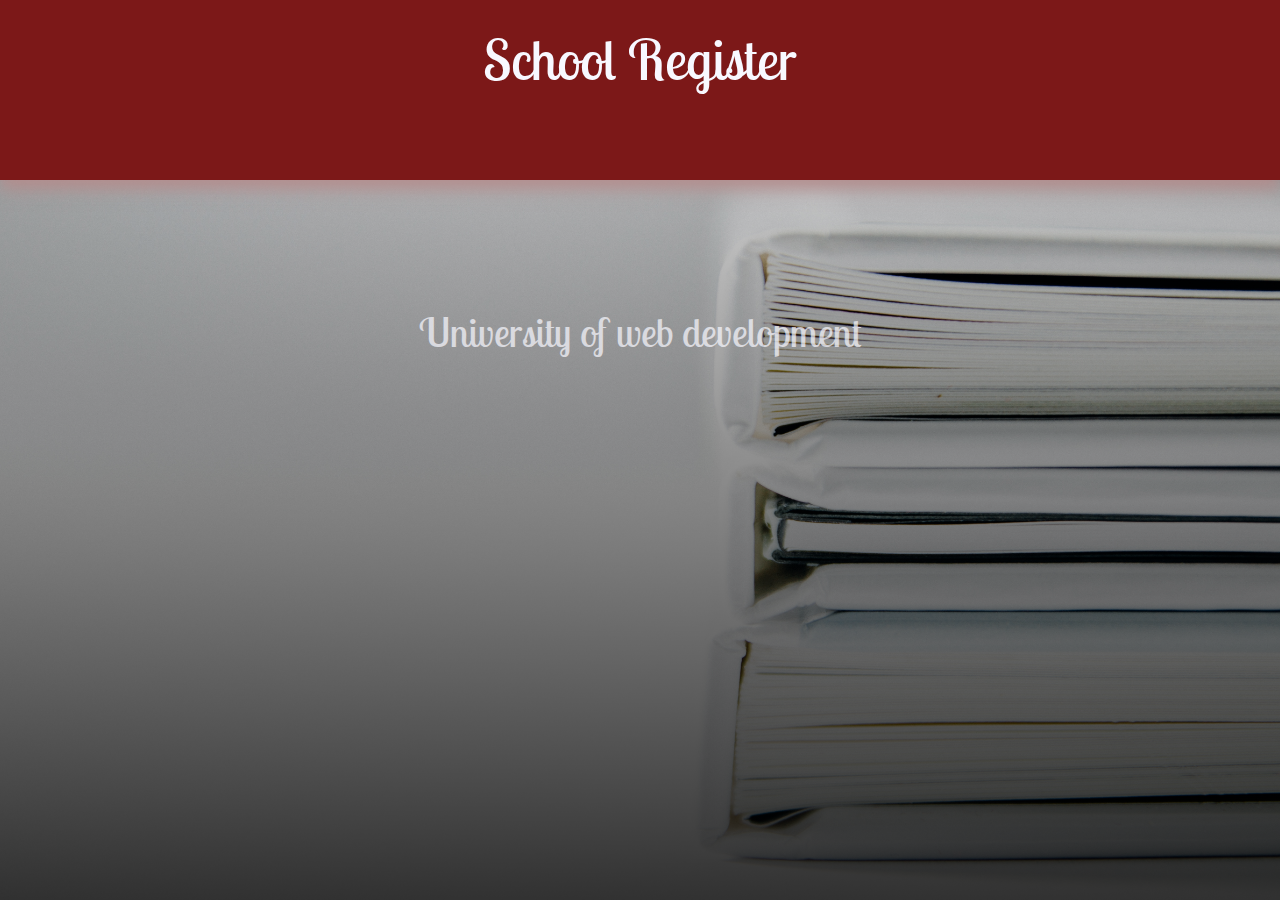
<file: HTML/index.html>
<!DOCTYPE html>
<html lang="en" dir="ltr">

<head>
    <meta charset="utf-8">
    <meta http-equiv="X-UA-Compatible" content="IE=edge">
    <title>School Register</title>
    <meta name="viewport" content="width=device-width, initial-scale=1">
    <!--My Css-->
    <link rel="stylesheet" type="text/css" media="screen" href="../CSS/style.css">
    <!--jQuery biblioteka-->
    <script src="https://code.jquery.com/jquery-3.3.1.js"
        integrity="sha256-2Kok7MbOyxpgUVvAk/HJ2jigOSYS2auK4Pfzbm7uH60=" crossorigin="anonymous"></script>
    <!--My JS-->
    <script src="../JS/main.js"></script>
    <!--Font Awesome Icons-->
    <link rel="stylesheet" href="https://use.fontawesome.com/releases/v5.8.1/css/all.css"
        integrity="sha384-50oBUHEmvpQ+1lW4y57PTFmhCaXp0ML5d60M1M7uH2+nqUivzIebhndOJK28anvf" crossorigin="anonymous">
    <!--Icon for title bar(logo)-->
    <link rel="shortcut icon" href="../Static/ikonica.png" />
    <!--Bootstraps compiled CSS only!-->
    <link rel="stylesheet" href="https://stackpath.bootstrapcdn.com/bootstrap/4.3.1/css/bootstrap.min.css"
        integrity="sha384-ggOyR0iXCbMQv3Xipma34MD+dH/1fQ784/j6cY/iJTQUOhcWr7x9JvoRxT2MZw1T" crossorigin="anonymous">
    <!--Google fonts-->
    <link href="https://fonts.googleapis.com/css?family=Lobster+Two" rel="stylesheet">
    <!--Meta tag koji opisuje svrhu naseg sajta-->
    <meta name="description"
        content="Online dnevnik kreiran u cilju da pomogne profesorima da prate napredak ucenika i da ih ocenjuju kao i da pomogn ucenicima/studentima da uvek imaju uvid u stanje">
    <!--Meta tag za kljucne reci na osnovu kojih bi nas sajt trebao da bude pronadjen-->
    <meta name="keywords" content="studenti,ucenici,profesori,nastavnci,dnevnik,skola,fakultet,ocene">
    <!--Meta tag za robote,da li oni treba da indexiraju nasu stranicu-->
    <meta name="robots" content="index,follow">
</head>

<body>
    <div id="header" class="hdr">
        <div id="myNav" class="overlay">
            <i class="fas fa-angle-double-left closebtn" id="closeit" onclick="fclose()"></i>
            <div class=" overlay-content">
                <a href="index.html">Home</a>
                <span onclick="loginmeni()" id="loggs">Log In</span>
                <div id="disp" class="dismn">
                    <span onclick="studentinfo()">Add Student</span>
                    <span onclick="studenttable()">View Students</span>
                    <span onclick="studentgrade()">Student Grades</span>
                    <span onclick="note()">Notes</span>
                </div>
            </div>
        </div> <i class="fa fa-bars otvorimeni" id="openit" onclick="fopen()"></i>
        <i class="fas fa-ghost dark" onclick="darkmode()"></i>
        <h1 id="dnevniktitle" class="dnevnikttl">School Register</h1>
    </div>
    <div id="mainsection" class="main">
        <h3 id="secondarytitle" class="secondaryttl">University of web development</h3>
    </div>
    <script src="../JS/student.js"></script>
    <script src="../JS/studentstable.js"></script>
    <script src="../JS/login.js"></script>
    <script src="../JS/studentgrades.js"></script>
    <script src="../JS/ovstudent.js"></script>
    <script src="../JS/darkmode.js"></script>
    <script src="../JS/notes.js"></script>
    <script src="../JS/notetable.js"></script>
</body>

</html>
</file>
<file: CSS/style.css>
* {
    box-sizing: border-box;
    font-family: 'Lobster Two', cursive;
}

body {
    margin: 0;
    padding: 0;
    background-color: rgba(131, 15, 15, 0.9) !important;
}

.hdr {
    height: 25vh;
    width: 100%;
    background-color: rgba(122, 23, 23, 0.9);
    box-shadow: 0px 10px 15px rgba(180, 140, 140, 0.9);
    position: relative;
    z-index: 10;
}

.dnevnikttl {
    padding-top: 20%;
    color: ghostwhite;
    text-align: center;
    font-size: 3.5em;
    margin: 0;
}

.overlay {
    height: 100%;
    width: 0;
    position: fixed;
    z-index: 3000;
    left: 0;
    top: 0;
    background-color: ghostwhite;
    overflow-x: hidden;
    transition: 0.8s;
}

.overlay-content {
    position: relative;
    top: 12%;
    width: 100%;
    text-align: center;
    margin-top: 10%;
}

.overlay a {
    padding: 5%;
    text-decoration: none;
    font-size: 2.5em;
    color: #818181;
    display: block;
    transition: 0.3s;
}

.overlay span {
    padding: 5%;
    text-decoration: none;
    font-size: 2.5em;
    color: #818181;
    display: block;
    transition: 0.3s;
}

.overlay span:hover, .overlay span:focus {
    color: #8a8484;
    text-decoration: none;
}

.overlay a:hover, .overlay a:focus {
    color: #8a8484;
    text-decoration: none;
}

.overlay .closebtn {
    position: absolute;
    top: 5%;
    right: 7%;
    font-size: 2.2em;
    color: #818181;
}

.otvorimeni {
    position: fixed;
    z-index: 1000;
    display: inline-block;
    font-size: 2em;
    top: 0;
    left: 0;
    padding-left: 6%;
    padding-top: 6%;
    color: ghostwhite;
    opacity: 0.9;
}

.otvorimeni:hover {
    color: rgb(151, 151, 155);
    opacity: 1;
}

.main {
    height: 75vh;
    width: 100%;
    background-image: linear-gradient(rgba(0, 0, 0, 0.2), rgba(0, 0, 0, 0.8)), url('../Static/mainback.jpg');
    background-position: center;
    background-repeat: no-repeat;
    background-size: cover;
}

.secondaryttl {
    color: ghostwhite;
    text-align: center;
    opacity: 0.7;
    font-size: 2.5em;
    padding-top: 30%;
}

#studentform {
    display: flex;
    justify-content: center;
    align-items: center;
    flex-direction: column;
    width: 75%;
    height: 75vh;
    text-align: center;
    color: ghostwhite;
    margin: 0 auto 0 auto;
}

.newcntnt {
    display: flex;
    justify-content: center;
    align-items: center;
    flex-direction: column;
    position: relative;
    top: 12%;
    width: 100%;
    text-align: center;
    margin-top: 10%;
}

#mytable {
    width: 100vw;
    font-size: 0.7em;
    text-align: center;
    color: whitesmoke;
    word-wrap: break-word;
    table-layout: fixed
}

#gradtab {
    width: 100vw;
    font-size: 0.7em;
    text-align: center;
    color: whitesmoke;
    word-wrap: break-word;
    table-layout: fixed
}

#notetable {
    width: 100vw;
    font-size: 0.7em;
    text-align: center;
    color: whitesmoke;
    word-wrap: break-word;
    table-layout: fixed
}

.dismn {
    display: none;
}

.gradecontent {
    display: flex;
    justify-content: center;
    align-items: center;
    flex-direction: column;
    position: relative;
    top: 12%;
    width: 100%;
    text-align: center;
    margin-top: 10%;
}

.notecontent {
    display: flex;
    justify-content: center;
    align-items: center;
    flex-direction: column;
    position: relative;
    top: 12%;
    width: 100%;
    text-align: center;
    margin-top: 10%;
}

#noteit {
    width: 95%;
    height: 80%;
}

.dark {
    display: inline-block;
    position: absolute;
    top: 0;
    right: 0;
    padding-top: 6%;
    padding-right: 6%;
    font-size: 2em;
    color: darkgray;
}

@media only screen and (min-width: 800px) {
    .dnevnikttl {
        padding-top: 2%;
    }
    .secondaryttl {
        padding-top: 10%;
    }
    .otvorimeni {
        padding-left: 3%;
        padding-top: 2%;
    }
    .dark {
        font-size: 1.3em;
        padding-top: 1%;
        padding-right: 1%;
    }
    .overlay-content {
        margin-top: 4%;
        top: 7%;
    }
    .overlay a {
        padding: 2%;
        font-size: 1.8em;
    }
    .overlay span {
        padding: 2%;
        font-size: 1.8em;
    }
    .overlay .closebtn {
        top: 6%;
        right: 4%;
    }
    .main {
        height: 80vh;
        width: 100%;
    }
    .hdr {
        height: 20vh;
        width: 100%;
    }
    #studentform {
        padding-top: 2%;
    }
    .gradecontent {
        top: 6%;
        margin-top: 6%;
    }
    #noteit {
        width: 100%;
        height: 90%;
    }
}
</file>
